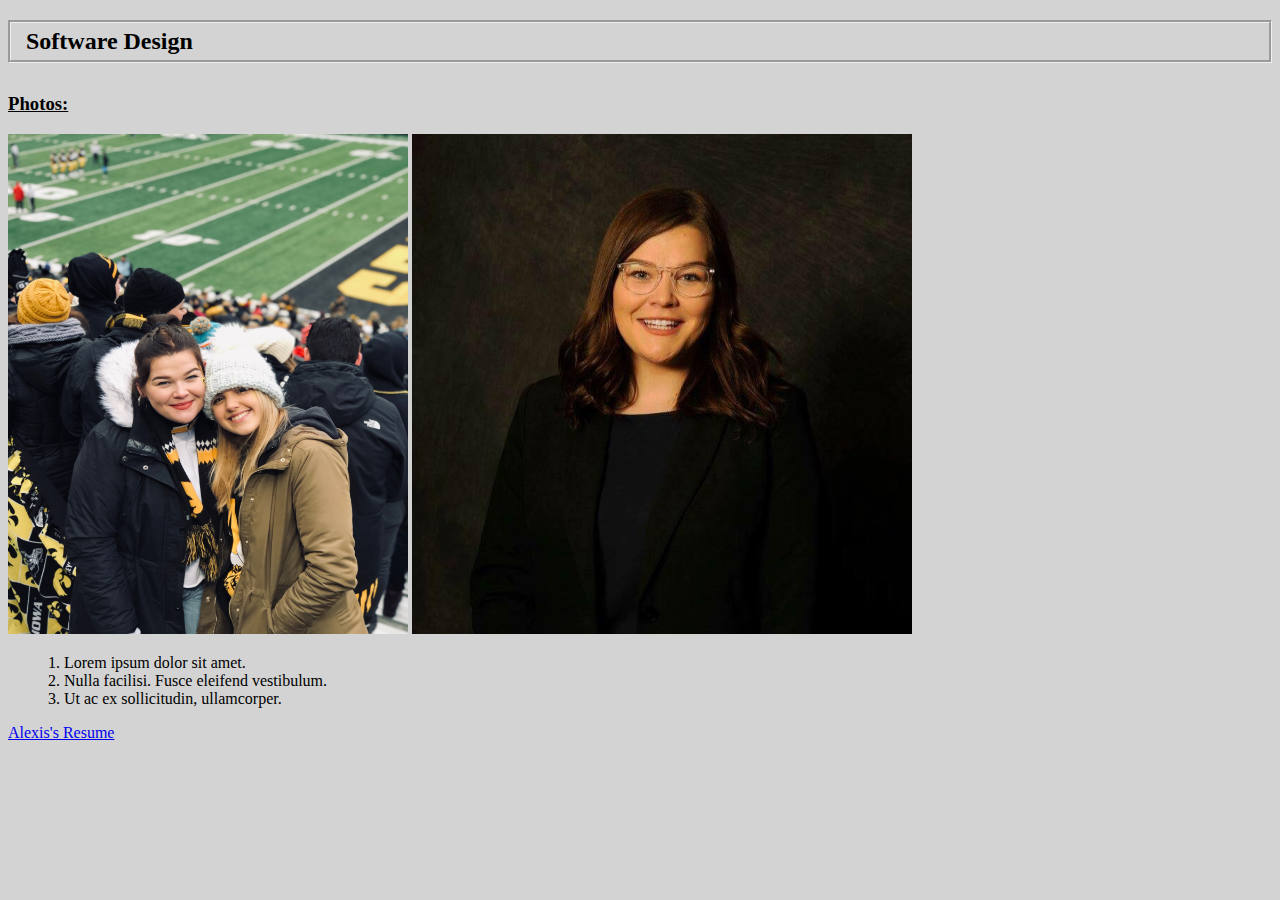
<file: index.html>
<!DOCTYPE html>
<html lang="en">

<head>
	<meta charset="utf-8">
	<title> Alexis's Webpage </title>
	<link rel="stylesheet" type = "text/css" href="stylesheet.css">
</head>

<body>
<h2> Software Design </h2>
<p> </p>
<h3> <u> Photos: </u> </h3>
<img src="IMG_1735.jpg" alt="Football Game" height="500" width="400" /> <img src="Alexis_Overstreet.jpg" alt="Professional Photo" height="500" width="500" />
<p> </p>
<ol> 
	<li>Lorem ipsum dolor sit amet. </li>
	<li>Nulla facilisi. Fusce eleifend vestibulum. </li>
	<li>Ut ac ex sollicitudin, ullamcorper. </li>
</ol>

<p> </p>
<a href="resume.html">Alexis's Resume</a>


</body>
</html>
</file>
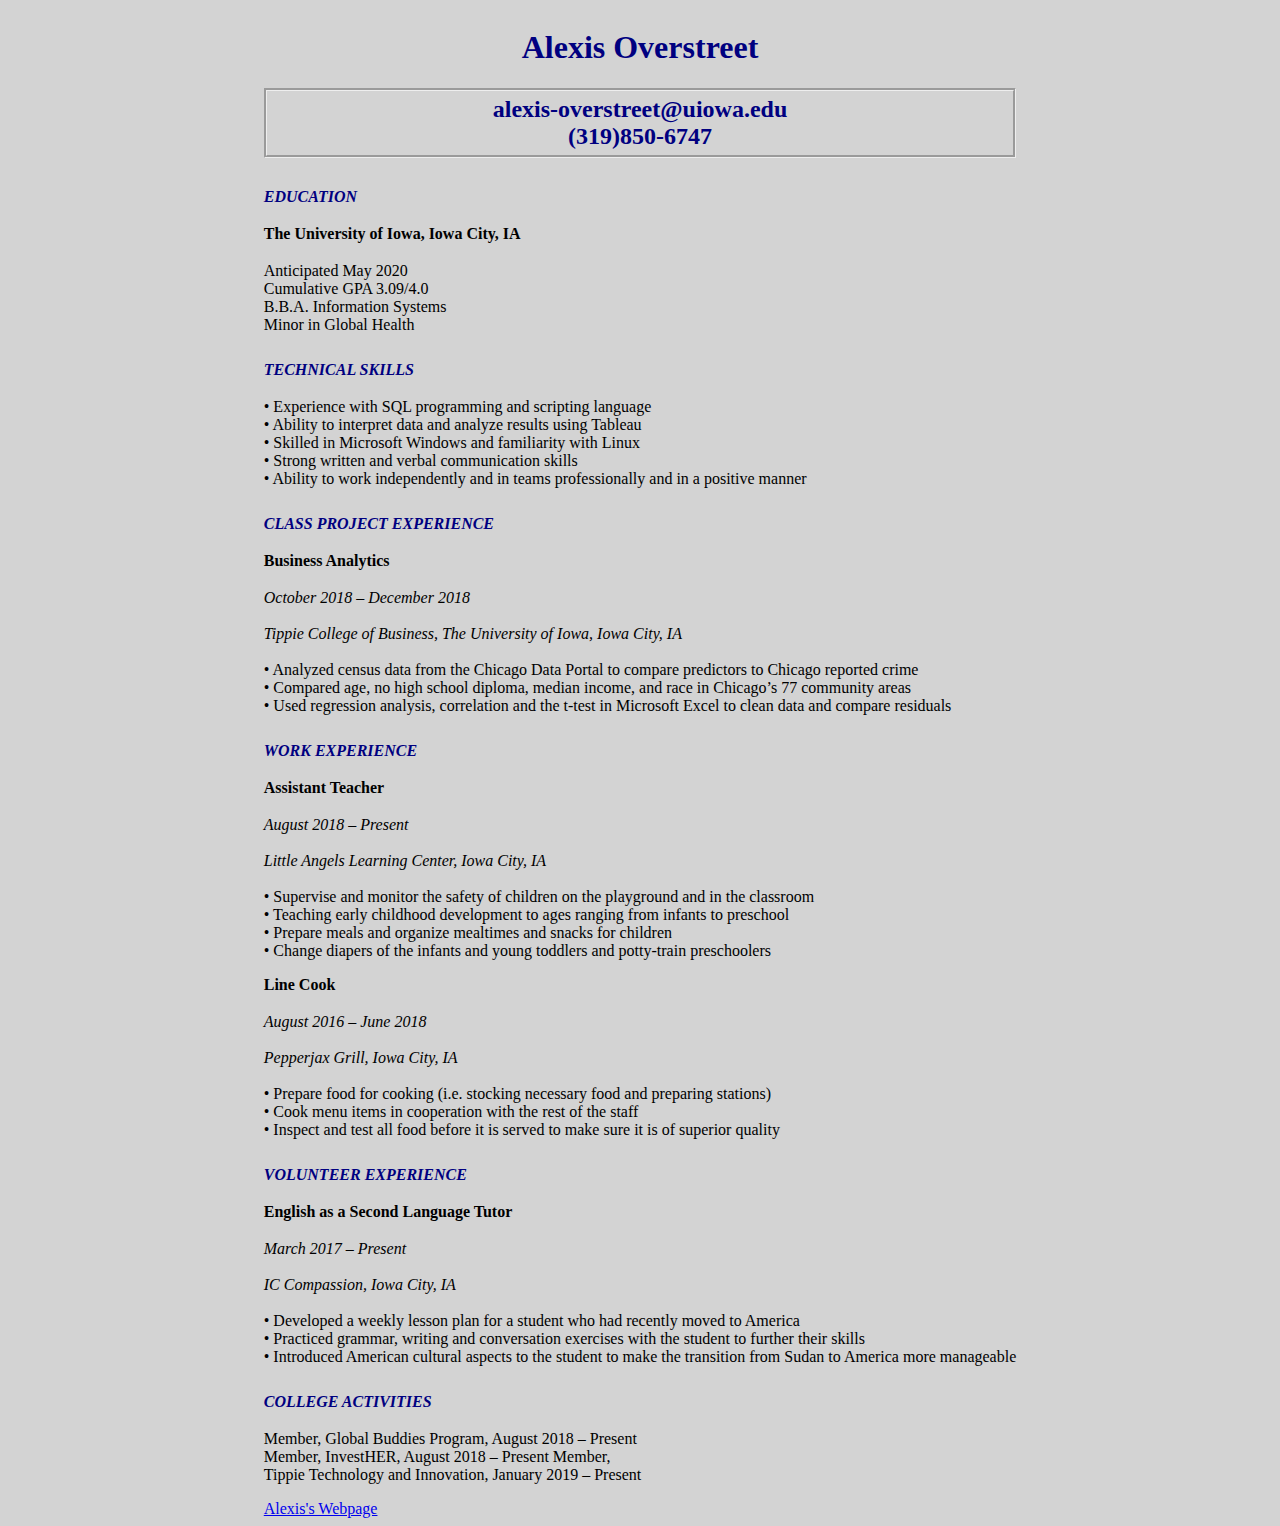
<file: resume.html>
<!DOCTYPE html>
<html lang="en">

<head>
	<meta charset="utf-8">
	<title> Alexis's Resume </title>
	<link rel="stylesheet" type = "text/css" href="stylesheet.css">
</head>

<body>
<div style="text-align: center;"> 
<div style="display: inline-block; text-align: left;"> 
    <h1 id="Alexis_Header1"> Alexis Overstreet	</h1>
    <h2 id="Alexis_Header2"> alexis-overstreet@uiowa.edu <br />	
    	(319)850-6747 </h2>

<h5>EDUCATION </h5> <br />
<div class="bold_details"> The University of Iowa, Iowa City, IA </div>	<br />
Anticipated May 2020 <br />	
Cumulative GPA 3.09/4.0<br />	
B.B.A. Information Systems<br />
Minor in Global Health<br />


<p> </p>
<h5>TECHNICAL SKILLS</h5> <br />
•	Experience with SQL programming and scripting language<br />
•	Ability to interpret data and analyze results using Tableau<br />
•	Skilled in Microsoft Windows and familiarity with Linux<br />
•	Strong written and verbal communication skills<br />
•	Ability to work independently and in teams professionally and in a positive manner <br />
<p> </p>

<h5>CLASS PROJECT EXPERIENCE</h5> <br />
<div class="bold_details">Business Analytics</div> <br />					          	                           
<div class="italic">October 2018 – December 2018</div> <br />
<div class="italic">Tippie College of Business, The University of Iowa, Iowa City, IA</div> <br />
•	Analyzed census data from the Chicago Data Portal to compare predictors to Chicago reported crime<br />
•	Compared age, no high school diploma, median income, and race in Chicago’s 77 community areas <br />  
•	Used regression analysis, correlation and the t-test in Microsoft Excel to clean data and compare residuals<br />
<p> </p>

<h5>WORK EXPERIENCE </h5> <br />
<div class="bold_details">Assistant Teacher</div> <br />						                                         
<div class="italic">August 2018 – Present</div> <br />
<div class="italic">Little Angels Learning Center, Iowa City, IA</div>  <br />
•	Supervise and monitor the safety of children on the playground and in the classroom <br />
•	Teaching early childhood development to ages ranging from infants to preschool <br />
•	Prepare meals and organize mealtimes and snacks for children<br />
•	Change diapers of the infants and young toddlers and potty-train preschoolers<br />
<p> </p>

<div class="bold_details">Line Cook</div> <br />								                         
<div class="italic">August 2016 – June 2018</div> <br />
<div class="italic">Pepperjax Grill, Iowa City, IA </div> <br />
•	Prepare food for cooking (i.e. stocking necessary food and preparing stations) <br />
•	Cook menu items in cooperation with the rest of the staff <br />
•	Inspect and test all food before it is served to make sure it is of superior quality<br />
<p> </p>

<h5>VOLUNTEER EXPERIENCE </h5> <br />
<div class="bold_details">English as a Second Language Tutor</div> <br />                                                              
<div class="italic">March 2017 – Present</div> <br />
<div class="italic">IC Compassion, Iowa City, IA	</div> <br />	
•	Developed a weekly lesson plan for a student who had recently moved to America <br />
•	Practiced grammar, writing and conversation exercises with the student to further their skills<br />
•	Introduced American cultural aspects to the student to make the transition from Sudan to America more manageable <br />
<p> </p>

<h5>COLLEGE ACTIVITIES </h5> <br />
Member, Global Buddies Program,					                             August 2018 – Present   <br />
Member, InvestHER,						                                     August 2018 – Present Member, <br />
Tippie Technology and Innovation,                                             January 2019 – Present<br />
<p> </p>





<a href="index.html"> Alexis's Webpage </a>

</div>
</div>
</body>
</html>
</file>
<file: stylesheet.css>
body {
 background-color: lightgray;
}

#Alexis_Header1 {text-align:center; color: navy }
#Alexis_Header2 {text-align:center; color: navy }

h5 {
font-style: italic; font-weight: bold; color: navy; font-size: medium; margin-bottom: 1px;
}

body {
  font-family: Times;
}

ol {
  list-style-position: inside;
}

h2 {
border-style: groove; margin-bottom: 30px; padding: 5px 15px; 
}

.bold_details { font-weight:bold; padding-bottom:1pt; }

.italic {font-style: italic; padding:0pt;
	}
</file>
